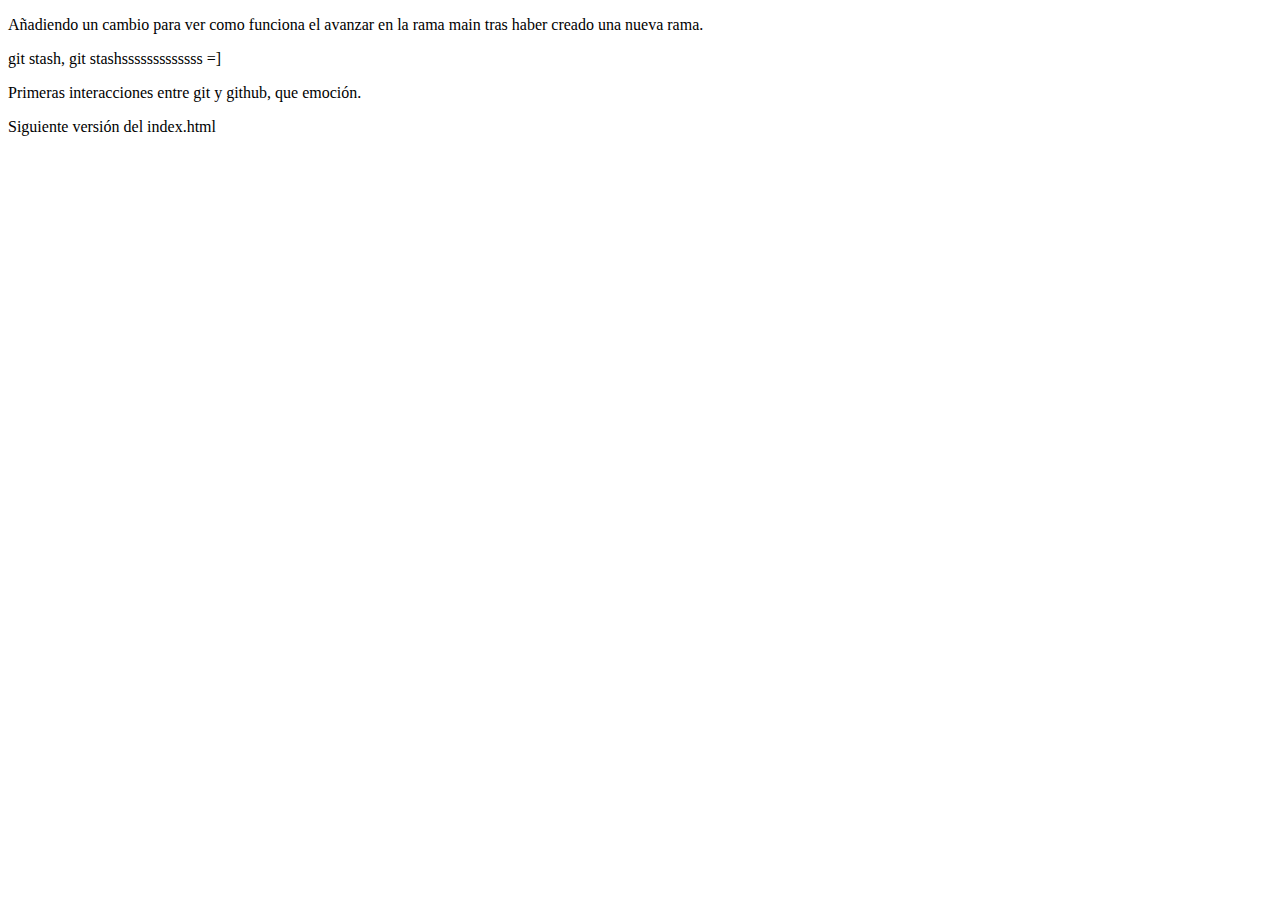
<file: index.html>
<!DOCTYPE html>
<html lang="es">
<head>
    <meta charset="UTF-8">
    <meta name="viewport" content="width=device-width, initial-scale=1.0">
    <title>Aprendiendo Git Y Github</title>
</head>
<body>
    <!--Esto es un tercer commit-->
    <p>Añadiendo un cambio para ver como funciona el avanzar en la rama main tras haber creado una nueva rama.</p>
    <p>git stash, git stashsssssssssssss =]</p>
    <p>Primeras interacciones entre git y github, que emoción.</p>
    <p>Siguiente versión del index.html</p>
</body>
</html>
</file>
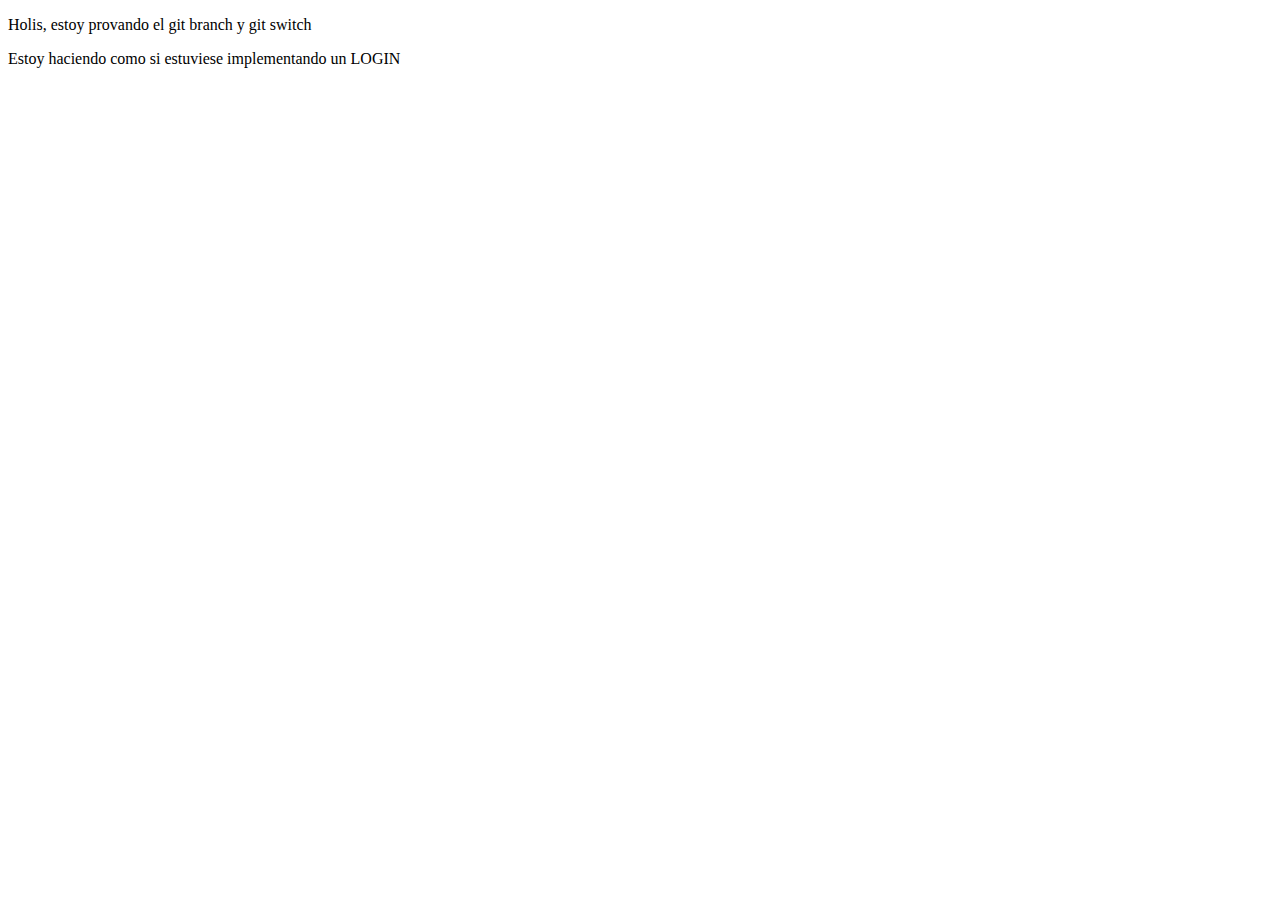
<file: login.html>
<!DOCTYPE html>
<html lang="es">
<head>
    <meta charset="UTF-8">
    <meta name="viewport" content="width=device-width, initial-scale=1.0">
    <title>Creando una nueva rama</title>
</head>
<body>
    <p>Holis, estoy provando el git branch y git switch</p>
    <p>Estoy haciendo como si estuviese implementando un LOGIN</p>
</body>
</html>
</file>
